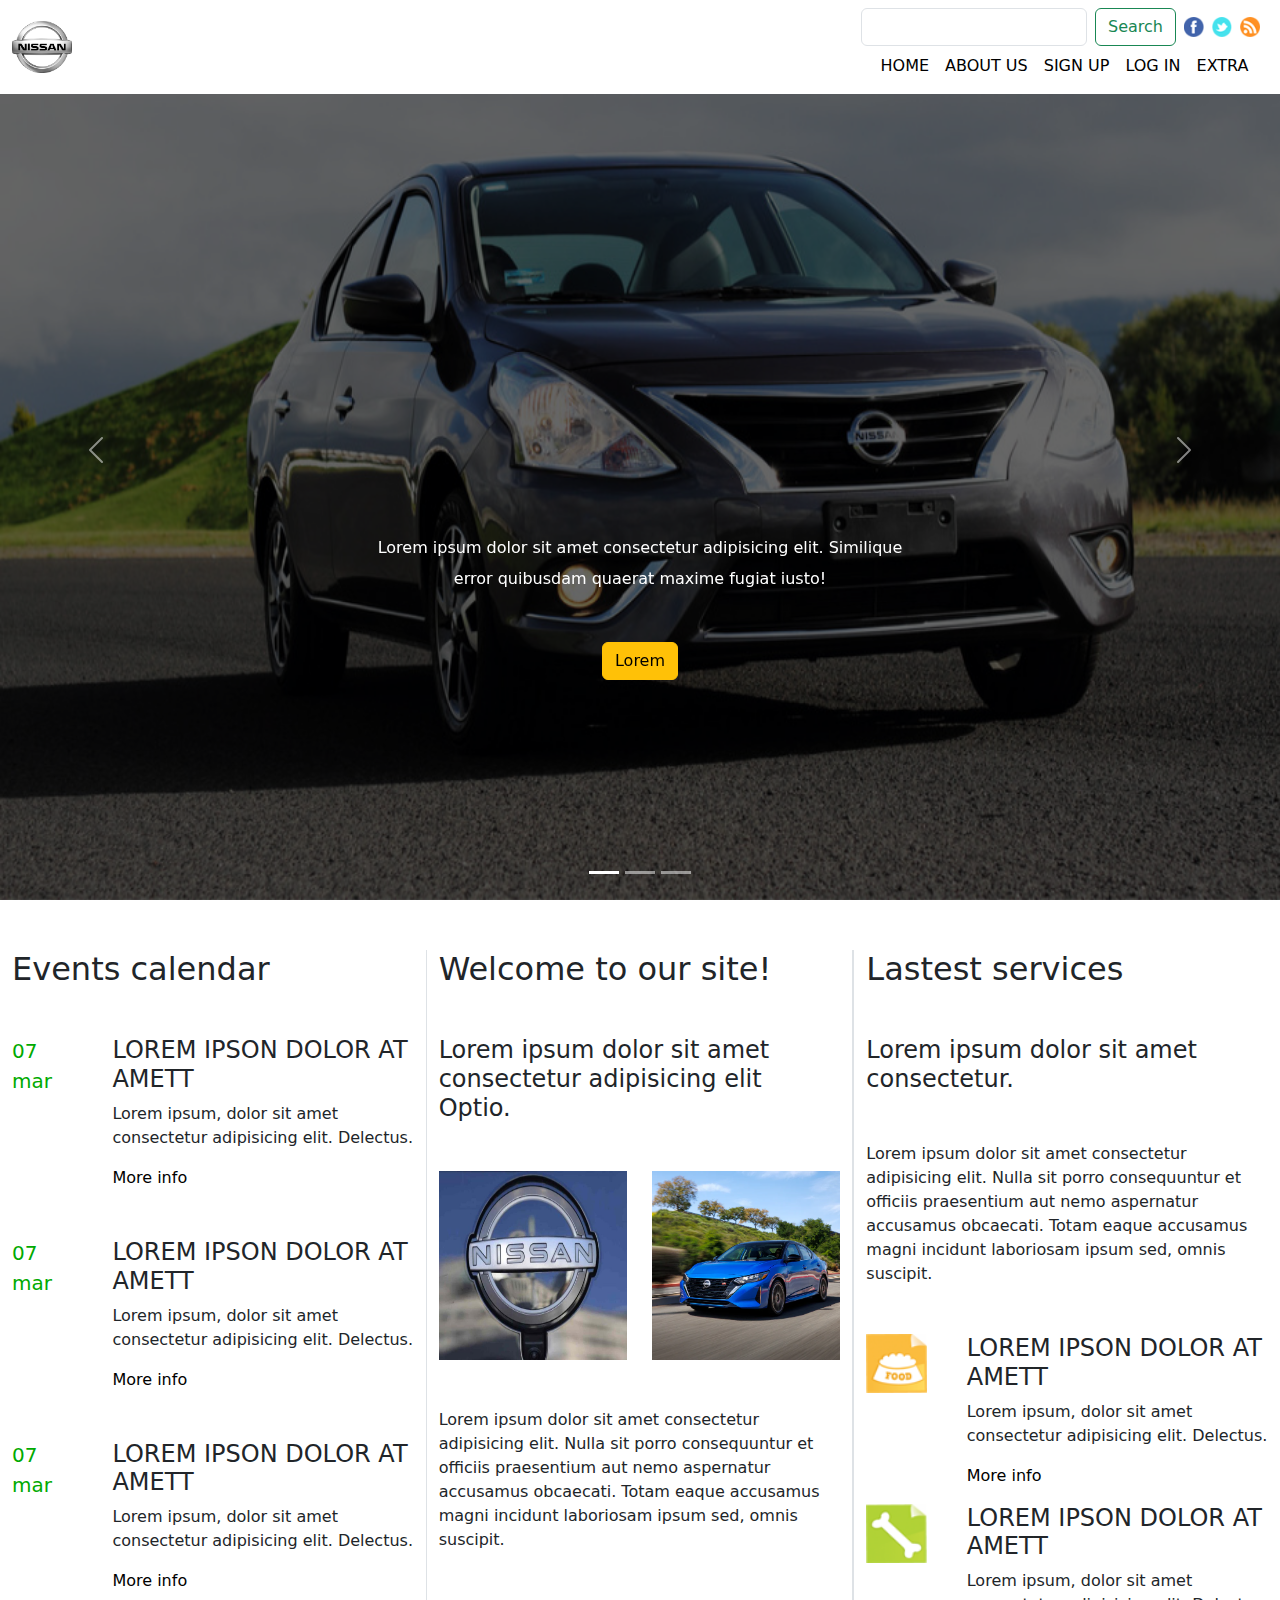
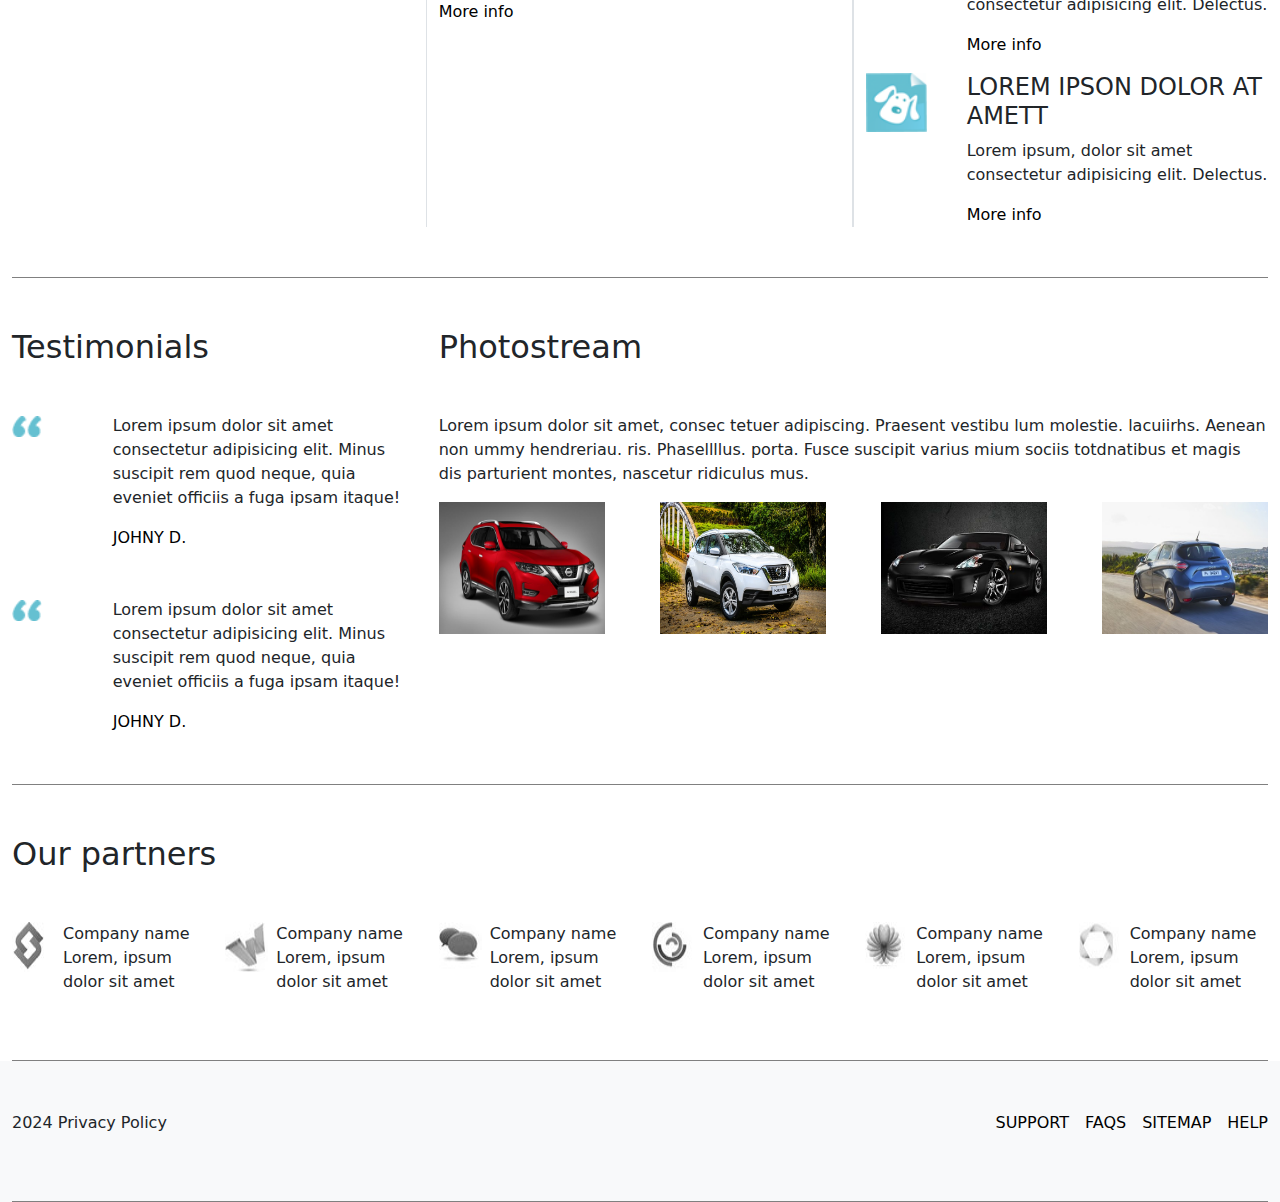
<file: index.html>
<!DOCTYPE html>
<html lang="en">
  <head>
    <meta charset="UTF-8" />
    <meta
      name="description"
      content="Esta pagina es de prueba para mis estadias profesionales"
    />
    <meta name="keywords" content="HTML, CSS, JS, TEST" />
    <meta name="author" content="Jose Neira" />
    <meta name="robots" content="index, follow" />
    <meta name="viewport" content="width=device-width, initial-scale=1.0" />
    <link rel="icon" type="image/png" href="./images/logo.png" />
    <link
      href="https://cdn.jsdelivr.net/npm/bootstrap@5.3.3/dist/css/bootstrap.min.css"
      rel="stylesheet"
    />
    <link rel="stylesheet" href="css/style.css" />
    <title>Technical test</title>
  </head>
  <body>
    <!-- Nav -->
    <nav class="navbar navbar-expand-lg bg-body-tertiary fixed-top">
      <div class="container">
        <a class="navbar-brand" href="#"
          ><img src="./images/logo.png" alt=""
        /></a>
        <button
          class="navbar-toggler"
          type="button"
          data-bs-toggle="collapse"
          data-bs-target="#navbarSupportedContent"
          aria-controls="navbarSupportedContent"
          aria-expanded="false"
          aria-label="Toggle navigation"
        >
          <span class="navbar-toggler-icon"></span>
        </button>
        <div class="collapse navbar-collapse" id="navbarSupportedContent">
          <div class="d-flex flex-column ms-auto">
            <form class="d-flex align-items-center" role="search">
              <input
                class="form-control me-2"
                type="search"
                aria-label="Search"
              />
              <button class="btn btn-outline-success" type="submit">
                Search
              </button>
              <div class="d-flex gap-2 justify-content-center mx-2">
                <img
                  class="img-icon"
                  style="height: 20px; width: 20px"
                  id="facebook"
                  src="images/facebook.png"
                  alt="facebook"
                />
                <img
                  class="img-icon"
                  style="height: 20px; width: 20px"
                  id="twitter"
                  src="images/twitter.png"
                  alt="twitter"
                />
                <img
                  class="img-icon"
                  style="height: 20px; width: 20px"
                  id="feed"
                  src="images/feed.png"
                  alt="feed"
                />
              </div>
            </form>
            <ul class="navbar-nav m-auto mb-2 mb-lg-0 align-items-center">
              <li class="nav-item">
                <a class="nav-link" aria-current="page" href="index.html"
                  >HOME</a
                >
              </li>
              <li class="nav-item">
                <a class="nav-link" href="#" id="aboutUs">ABOUT US</a>
              </li>
              <li class="nav-item">
                <a class="nav-link" href="./signup.html">SIGN UP</a>
              </li>
              <li class="nav-item">
                <a class="nav-link" href="./login.html">LOG IN</a>
              </li>
              <li class="nav-item">
                <a class="nav-link" href="#" id="extra">EXTRA</a>
              </li>
            </ul>
          </div>
        </div>
      </div>
    </nav>

    <!-- Carousel -->
    <div
      id="carouselExampleCaptions"
      class="carousel slide"
      data-bs-ride="carousel"
    >
      <div class="carousel-indicators">
        <button
          type="button"
          data-bs-target="#carouselExampleCaptions"
          data-bs-slide-to="0"
          class="active"
          aria-current="true"
          aria-label="Slide 1"
        ></button>
        <button
          type="button"
          data-bs-target="#carouselExampleCaptions"
          data-bs-slide-to="1"
          aria-label="Slide 2"
        ></button>
        <button
          type="button"
          data-bs-target="#carouselExampleCaptions"
          data-bs-slide-to="2"
          aria-label="Slide 3"
        ></button>
      </div>
      <div class="carousel-inner">
        <div class="carousel-item active">
          <img src="./images/home1.png" class="d-block w-100" alt="..." />
          <div class="carousel-caption clima-wrapper">
            <p class="h5 clima">
              <span id="city"></span><span id="weather"></span>
            </p>
            <p>
              Lorem ipsum dolor sit amet consectetur adipisicing elit. Similique
              error quibusdam quaerat maxime fugiat iusto!
            </p>
            <p><a href="#" class="btn btn-warning mt-5">Lorem</a></p>
          </div>
        </div>
        <div class="carousel-item">
          <img src="./images/home2.png" class="d-block w-100" alt="..." />
          <div class="carousel-caption">
            <h5>Car 2</h5>
            <p>
              Lorem ipsum dolor sit amet consectetur adipisicing elit. Similique
              error quibusdam quaerat maxime fugiat iusto!
            </p>
            <p><a href="#" class="btn btn-warning mt-5">Lorem</a></p>
          </div>
        </div>
        <div class="carousel-item">
          <img src="./images/home3.png" class="d-block w-100" alt="..." />
          <div class="carousel-caption">
            <h5>Car 3</h5>
            <p>
              Lorem ipsum dolor sit amet consectetur adipisicing elit. Similique
              error quibusdam quaerat maxime fugiat iusto!
            </p>
            <p><a href="#" class="btn btn-warning mt-5">Lorem</a></p>
          </div>
        </div>
      </div>
      <button
        class="carousel-control-prev"
        type="button"
        data-bs-target="#carouselExampleCaptions"
        data-bs-slide="prev"
      >
        <span class="carousel-control-prev-icon" aria-hidden="true"></span>
        <span class="visually-hidden">Previous</span>
      </button>
      <button
        class="carousel-control-next"
        type="button"
        data-bs-target="#carouselExampleCaptions"
        data-bs-slide="next"
      >
        <span class="carousel-control-next-icon" aria-hidden="true"></span>
        <span class="visually-hidden">Next</span>
      </button>
    </div>

    <main class="container">
      <!-- First row -->
      <section class="section-padding">
        <div class="row nav-about">
          <div class="col-12 border-end col-md-4">
            <h2 class="mb-5 first-title">Events calendar</h2>
            <div class="d-flex flex-column gap-5">
              <div class="first-column-card">
                <div class="d-flex">
                  <p class="w-25 mar">07<br />mar</p>

                  <div class="w-75">
                    <h4>LOREM IPSON DOLOR AT AMETT</h4>
                    <p class="mb-3">
                      Lorem ipsum, dolor sit amet consectetur adipisicing elit.
                      Delectus.
                    </p>
                    <a class="first-link" href="#">More info</a>
                  </div>
                </div>
              </div>
              <div class="first-column-card">
                <div class="d-flex">
                  <p class="w-25 mar">07<br />mar</p>

                  <div class="w-75">
                    <h4>LOREM IPSON DOLOR AT AMETT</h4>
                    <p class="mb-3">
                      Lorem ipsum, dolor sit amet consectetur adipisicing elit.
                      Delectus.
                    </p>
                    <a class="first-link" href="#">More info</a>
                  </div>
                </div>
              </div>
              <div class="first-column-card">
                <div class="d-flex">
                  <p class="w-25 mar">07<br />mar</p>

                  <div class="w-75">
                    <h4>LOREM IPSON DOLOR AT AMETT</h4>
                    <p class="mb-3">
                      Lorem ipsum, dolor sit amet consectetur adipisicing elit.
                      Delectus.
                    </p>
                    <a class="first-link" href="#">More info</a>
                  </div>
                </div>
              </div>
            </div>
          </div>

          <div class="col-12 col-md-4 border-end">
            <h2 class="mb-5 first-title">Welcome to our site!</h2>
            <h4 class="mb-5">
              Lorem ipsum dolor sit amet consectetur adipisicing elit Optio.
            </h4>

            <div class="images d-md-flex mb-5 justify-content-md-between">
              <img src="./images/main1.png" alt="main1" />
              <img src="./images/main2.png" alt="main2" />
            </div>

            <p class="mb-5">
              Lorem ipsum dolor sit amet consectetur adipisicing elit. Nulla sit
              porro consequuntur et officiis praesentium aut nemo aspernatur
              accusamus obcaecati. Totam eaque accusamus magni incidunt
              laboriosam ipsum sed, omnis suscipit.
            </p>

            <a class="first-link" href="#">More info</a>
          </div>

          <div class="col-12 border-start col-md-4">
            <h2 class="mb-5 first-title">Lastest services</h2>
            <h4 class="mb-5">Lorem ipsum dolor sit amet consectetur.</h4>

            <p class="mb-5">
              Lorem ipsum dolor sit amet consectetur adipisicing elit. Nulla sit
              porro consequuntur et officiis praesentium aut nemo aspernatur
              accusamus obcaecati. Totam eaque accusamus magni incidunt
              laboriosam ipsum sed, omnis suscipit.
            </p>

            <div class="d-flex flex-column gap-3">
              <div class="third-column-card">
                <div class="d-flex">
                  <img class="img-icon" src="./images/icon1.png" alt="" />

                  <div class="w-75 ms-auto">
                    <h4>LOREM IPSON DOLOR AT AMETT</h4>
                    <p class="mb-3">
                      Lorem ipsum, dolor sit amet consectetur adipisicing elit.
                      Delectus.
                    </p>
                    <a class="first-link" href="#">More info</a>
                  </div>
                </div>
              </div>

              <div class="third-column-card">
                <div class="d-flex">
                  <img class="img-icon" src="./images/icon2.png" alt="" />

                  <div class="w-75 ms-auto">
                    <h4>LOREM IPSON DOLOR AT AMETT</h4>
                    <p class="mb-3">
                      Lorem ipsum, dolor sit amet consectetur adipisicing elit.
                      Delectus.
                    </p>
                    <a class="first-link" href="#">More info</a>
                  </div>
                </div>
              </div>
              <div class="third-column-card">
                <div class="d-flex">
                  <img class="img-icon" src="./images/icon3.png" alt="" />

                  <div class="w-75 ms-auto">
                    <h4>LOREM IPSON DOLOR AT AMETT</h4>
                    <p class="mb-3">
                      Lorem ipsum, dolor sit amet consectetur adipisicing elit.
                      Delectus.
                    </p>
                    <a class="first-link" href="#">More info</a>
                  </div>
                </div>
              </div>
            </div>
          </div>
        </div>
      </section>

      <!-- Second row -->
      <section class="section-padding extras">
        <div class="row">
          <div class="col-12 col-md-4">
            <h2 class="mb-5 first-title">Testimonials</h2>

            <div class="d-flex mb-5">
              <div class="w-25">
                <img
                  class="img-marks"
                  src="./images/comillas.png"
                  alt="comillas"
                />
              </div>

              <div class="w-75">
                <p>
                  Lorem ipsum dolor sit amet consectetur adipisicing elit. Minus
                  suscipit rem quod neque, quia eveniet officiis a fuga ipsam
                  itaque!
                </p>
                <a class="first-link" href="#">JOHNY D.</a>
              </div>
            </div>
            <div class="d-flex">
              <div class="w-25">
                <img
                  class="img-marks"
                  src="./images/comillas.png"
                  alt="comillas"
                />
              </div>

              <div class="w-75">
                <p>
                  Lorem ipsum dolor sit amet consectetur adipisicing elit. Minus
                  suscipit rem quod neque, quia eveniet officiis a fuga ipsam
                  itaque!
                </p>
                <a class="first-link" href="#">JOHNY D.</a>
              </div>
            </div>
          </div>
          <div class="col-12 col-md-8">
            <h2 class="mb-5 first-title">Photostream</h2>

            <p>
              Lorem ipsum dolor sit amet, consec tetuer adipiscing. Praesent
              vestibu lum molestie. lacuiirhs. Aenean non ummy hendreriau. ris.
              Phasellllus. porta. Fusce suscipit varius mium sociis totdnatibus
              et magis dis parturient montes, nascetur ridiculus mus.
            </p>

            <div class="d-flex flex-wrap gap-3 justify-content-between">
              <img src="./images/photo1.jpg" class="img-photo" alt="photo1" />
              <img src="./images/photo2.jpg" class="img-photo" alt="photo2" />
              <img src="./images/photo3.jpg" class="img-photo" alt="photo3" />
              <img src="./images/photo4.jpg" class="img-photo" alt="photo4" />
            </div>
          </div>
        </div>
      </section>

      <!-- Third row -->
      <section class="section-padding">
        <div class="row">
          <h2 class="mb-5 first-title">Our partners</h2>
          <div class="col-12 col-md-4 col-lg-2">
            <div class="d-flex justify-content-center gap-2">
              <img
                src="./images/partner1.jpg"
                class="w-25 img-partner"
                alt="partner1"
              />
              <div>
                <p>
                  Company name <br />
                  Lorem, ipsum dolor sit amet
                </p>
              </div>
            </div>
          </div>
          <div class="col-12 col-md-4 col-lg-2">
            <div class="d-flex justify-content-center gap-2">
              <img
                src="./images/partner2.jpg"
                class="w-25 img-partner"
                alt="partner1"
              />
              <div>
                <p>
                  Company name <br />
                  Lorem, ipsum dolor sit amet
                </p>
              </div>
            </div>
          </div>
          <div class="col-12 col-md-4 col-lg-2">
            <div class="d-flex justify-content-center gap-2">
              <img
                src="./images/partner3.jpg"
                class="w-25 img-partner"
                alt="partner1"
              />
              <div>
                <p>
                  Company name <br />
                  Lorem, ipsum dolor sit amet
                </p>
              </div>
            </div>
          </div>
          <div class="col-12 col-md-4 col-lg-2">
            <div class="d-flex justify-content-center gap-2">
              <img
                src="./images/partner4.jpg"
                class="w-25 img-partner"
                alt="partner1"
              />
              <div>
                <p>
                  Company name <br />
                  Lorem, ipsum dolor sit amet
                </p>
              </div>
            </div>
          </div>
          <div class="col-12 col-md-4 col-lg-2">
            <div class="d-flex justify-content-center gap-2">
              <img
                src="./images/partner5.jpg"
                class="w-25 img-partner"
                alt="partner1"
              />
              <div>
                <p>
                  Company name <br />
                  Lorem, ipsum dolor sit amet
                </p>
              </div>
            </div>
          </div>
          <div class="col-12 col-md-4 col-lg-2">
            <div class="d-flex justify-content-center gap-2">
              <img
                src="./images/partner6.jpg"
                class="w-25 img-partner"
                alt="partner1"
              />
              <div>
                <p>
                  Company name <br />
                  Lorem, ipsum dolor sit amet
                </p>
              </div>
            </div>
          </div>
        </div>
      </section>
    </main>

    <footer class="bg-light">
      <div class="container">
        <section class="section-padding">
          <div class="d-flex justify-content-between">
            <div class="">
              <p>2024 Privacy Policy</p>
            </div>
            <div
              class="d-flex flex-column gap-3 d-md-flex flex-md-row gap-md-3"
            >
              <a class="footer-link" href="#">SUPPORT</a>
              <a class="footer-link" href="#">FAQS</a>
              <a class="footer-link" href="#">SITEMAP</a>
              <a class="footer-link" href="#">HELP</a>
            </div>
          </div>
        </section>
      </div>
    </footer>

    <script src="https://cdn.jsdelivr.net/npm/bootstrap@5.3.3/dist/js/bootstrap.bundle.min.js"></script>
    <script src="./js/weather.js"></script>
    <script src="./js/navigate.js"></script>
  </body>
</html>
</file>
<file: css/style.css>
.container {
  max-width: 1320px;
}

.navbar {
  background-color: #fff !important;
}

.navbar-brand img {
  max-width: 60px;
}

#facebook,
#twitter,
#feed {
  width: 20px;
}

.form-control {
  color: #000;
}

.d-flex .img-icon {
  width: 28px;
  height: 28px;
}

.nav-item .nav-link {
  font-weight: 500;
  color: #000;
}

.nav-item .nav-link:hover {
  color: #0a0;
}

.carousel-item {
  height: 100vh;
  min-height: 300px;
}

.carousel-caption {
  bottom: 200px;
  z-index: 2;
}

.carousel-caption h5 {
  font-size: 6rem;
  letter-spacing: 2;
}

.carousel-caption p {
  width: 60%;
  margin: auto;
  font-size: 20;
  line-height: 1.9;
}

.carousel-inner::before {
  content: "";
  position: absolute;
  width: 100%;
  height: 100%;
  top: 0;
  left: 0;
  background: rgba(0, 0, 0, 0.6);
  z-index: 1;
}

.clima {
  font-size: 5rem;
}

.w-100 {
  height: 100vh;
}

.section-padding {
  padding: 50px 0;
  border-bottom: 1px solid gray;
}

.mar {
  color: #0a0;
  font-size: 20px;
  font-weight: 500;
}

.first-link {
  text-decoration: none;
  color: #000;
}

.first-link:hover {
  color: #0a0;
}

.d-md-flex img {
  width: 47%;
}

.d-flex .img-icon {
  width: 15%;
  height: 15%;
  text-align: center;
}

.img-icon {
  width: 15%;
  height: 15%;
  text-align: center;
}

.img-marks {
  width: 30px;
}

.img-photo {
  width: 20%;
}

/* third row */
.img-partner {
  max-width: 50px;
  max-height: 50px;
}

/* Footer */
.footer-link {
    color: #000;
    text-decoration: none;
}

.footer-link:hover {
    color: #0a0;
}

@media screen and (max-width: 321px) {
  .carousel-caption {
    bottom: 50px;
  }

  .carousel-caption h5 {
    font-size: 30px;
  }

  .carousel-caption p {
    font-size: 20px;
  }

  .col-12 {
    margin-bottom: 50px;
  }

  #city, #weather {
    font-size: 20px;
  }

  /* second row */
}

@media screen and (max-width: 769px) {
  .first-title {
    text-align: center;
  }

  .clima {
    font-size: 50px;
  }

  .img-photo {
    width: 40%;
  }

  .partners-center {
    margin: auto;
  }
}
</file>
